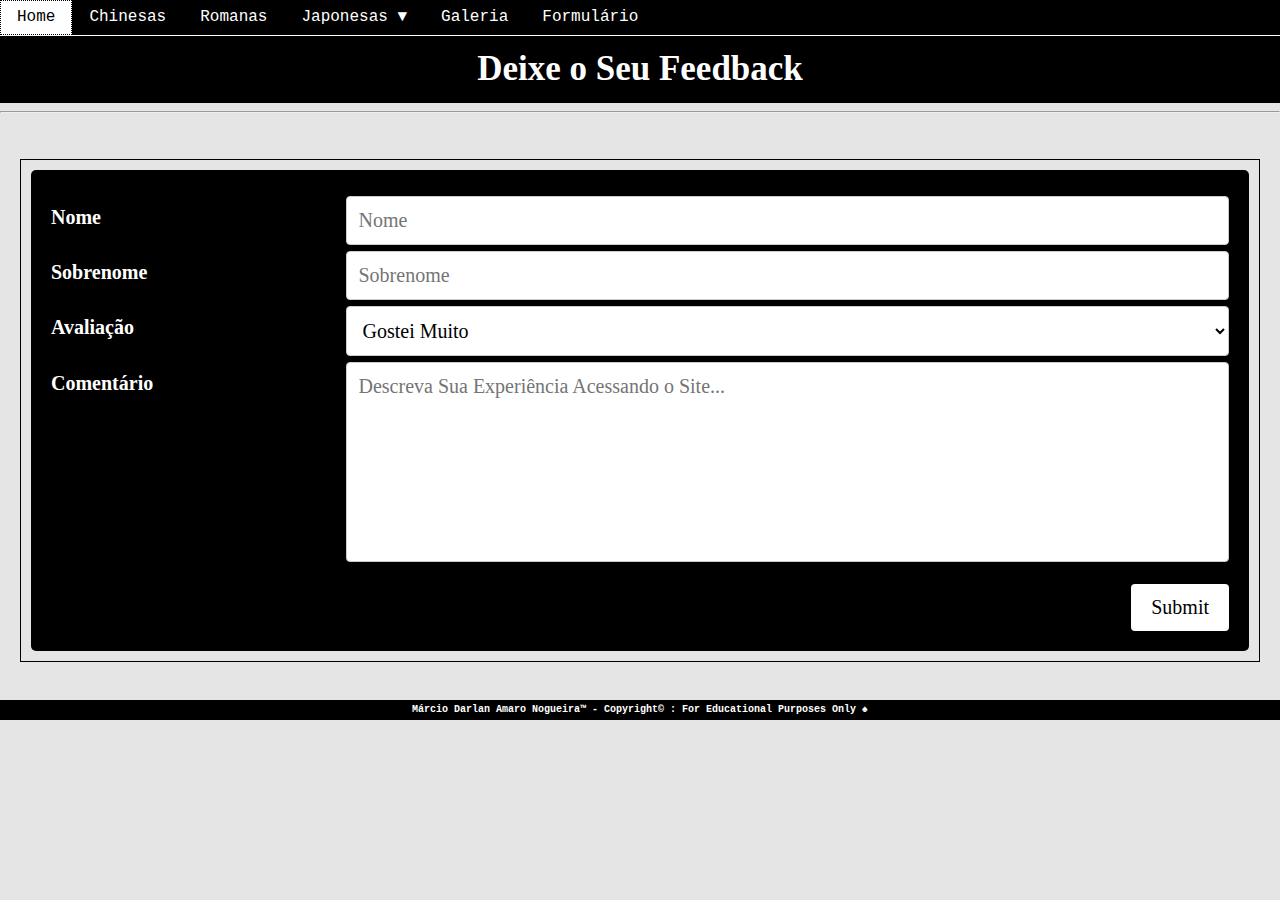
<file: formulario.html>
<!DOCTYPE html>
<html>
<head>
	<title>Armas Brancas | Formulário</title>
	<meta charset="utf-8">
	<link rel="stylesheet" type="text/css" href="Armas_Brancas.css">
<style>
	* {
		box-sizing: border-box;
	}
	section {
		margin: 20px;
	}
	li {
		float: left;
	}
	li a{
		text-align: center;
	}
	ul {
		height: 100%;
		margin: 0;
		padding: 0;
		width: 100%;
		overflow: auto;
	}
	input[type=text], select, textarea {
		width: 100%;
		padding: 12px;
		border: 1px solid #ccc;
		background-color: white;
		color: black;
		border-radius: 4px;
		resize: vertical;
		resize: none;
		font-size: 20px;
		font-family: "Bell MT", "Bodoni MT", "Gill Sans MT";
	}
	input[type=text]:focus {
		background-color: black;
		color: white;
	}
	label {
		padding: 12px 12px 12px 0;
		display: inline-block;
		font-weight: bolder;
		font-size: 20px;
		color: white;
	}
	input[type=submit] {
		font-size: 1.3em;
		background-color: #fff;
		color: black;
		border: none;
		border-radius: 4px;
		cursor: pointer;
		float: right;
		padding: 12px 20px;
		font-size: 20px;
		font-family: "Bell MT", "Bodoni MT", "Gill Sans MT";
	}
	input[type=submit]:hover {
		background-color: #ccc;
		color: black;
	}
	.container {
		border-radius: 5px;
		background-color: #000;
		padding: 20px;
	}
	.col-25 {
		float: left;
		width: 25%;
		margin-top: 6px;
	}
	.col-75 {
		float: left;
		width: 75%;
		margin-top: 6px;
	}
	.row:after {
		content: "";
		display: table;
		clear: both;
	}
	@media screen and (max-width: 600px) {
		.col-25, .col-75, input[type=submit] {
			width: 100%;
			margin-top: 0;
		}
	}
</style>
</head>
<body>
		<nav>
			<ul style="border-bottom: solid 1px white; line-height: 17px;">
				<li><a href="index.html" target="_self">Home</a></li>
				<li><a href="chinesa.html" target="_self">Chinesas</a></li>
				<li><a href="romana.html" target="_self">Romanas</a></li>
				<li class="dropdown"><a class="dropbtn" href="#">Japonesas &#x25BC;</a>
					<div class="dropdown-content">
						<a href="japonesa_kunai.html" target="_self" style="border-top: solid 1px white;">Kunai</a>
						<a href="japonesa_bo.html" target="_self">Bō</a>
						<a href="japonesa_sai.html" target="_self">Sai</a>
						<a href="japonesa_shuriken.html" target="_self">Shuriken</a>
					</div>
				</li>
				<li><a href="galeria.html" target="_self">Galeria</a></li>
				<li><a href="formulario.html" target="_self">Formulário</a></li>
			</ul>
		</nav>
		<header>
			<h1>Deixe o Seu Feedback</h1>
		</header>
		<hr><br>
		<section class="box">
			<div class="container">
				<form action="agradecimento.html" method="GET">
					<div class="row">
						<div class="col-25"><label for="pnome">Nome</label></div>
						<div class="col-75">
							<input type="text" name="firstname" id="pnome" placeholder="Nome" required>
						</div>
					</div>
					<div class="row">
						<div class="col-25"><label for="snome">Sobrenome</label></div>
						<div class="col-75">
							<input type="text" name="lastname" id="snome" placeholder="Sobrenome" required>
						</div>
					</div>
					<div class="row">
						<div class="col-25"><label for="estado">Avaliação</label></div>
						<div class="col-75">
							<select name="estado" id="estado">
								<option value="MB">Gostei Muito</option>
								<option value="B">Gostei</option>
								<option value="R">Achei Normal</option>
								<option value="I">Ficou Ruim</option>
								<option value="MI">Minha Avó Faria Melhor</option>
							</select>
						</div>
					</div>
					<div class="row">
						<div class="col-25"><label for="coment">Comentário</label></div>
						<div class="col-75">
							<textarea id="coment" name="coment" placeholder="Descreva Sua Experiência Acessando o Site..." style="height: 200px;"></textarea>
						</div>
					</div>
					<br>
					<div class="row">
						<input type="submit" name="Enviar">
					</div>
				</form>
			</div>
		</section>
	<br>
	<footer>
		Márcio Darlan Amaro Nogueira&trade; - Copyright&copy; : For Educational Purposes Only &#9824;
	</footer>
</body>
</html>
</file>
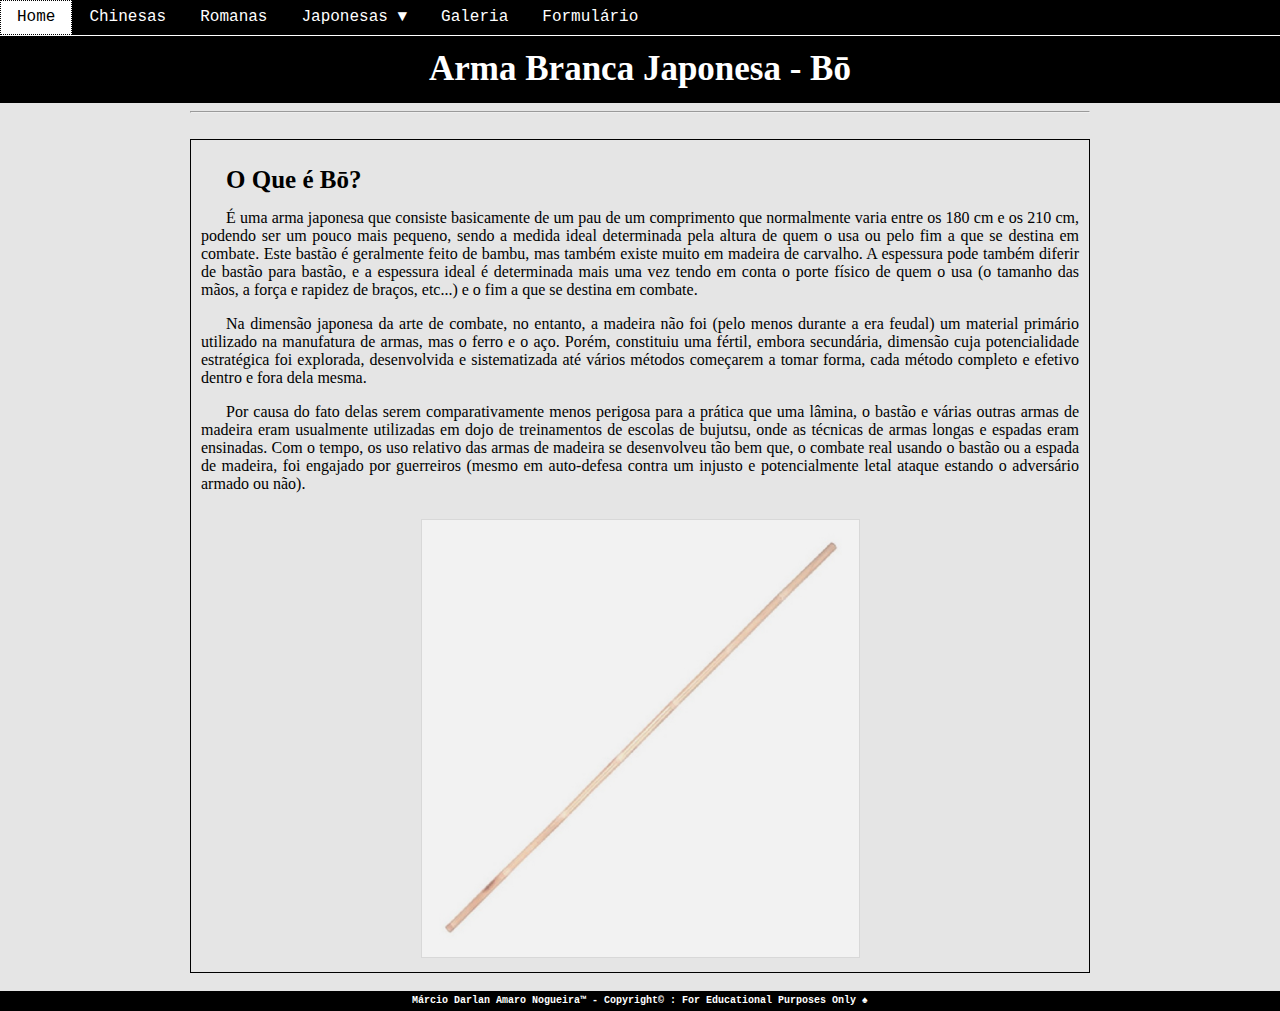
<file: japonesa_bo.html>
<!DOCTYPE html>
<html>
<head>
	<meta charset="utf-8">
	<title>Armas Brancas | Japonesa - Bō</title>
	<link rel="stylesheet" type="text/css" href="Armas_Brancas.css">
<style>
	#ajuste {
		width: 900px;
		margin-left: auto;
		margin-right: auto;
	}
	li {
		float: left;
	}
	li a{
		text-align: center;
	}
	ul {
		height: 100%;
		margin: 0;
		padding: 0;
		width: 100%;
		overflow: auto;
	}
	img {
		margin-left: 220px;
	}
</style>
</head>
<body>
		<nav>
			<ul style="border-bottom: solid 1px white; line-height: 17px;">
				<li><a href="index.html" target="_self">Home</a></li>
				<li><a href="chinesa.html" target="_self">Chinesas</a></li>
				<li><a href="romana.html" target="_self">Romanas</a></li>
				<li class="dropdown"><a class="dropbtn" href="#">Japonesas &#x25BC;</a>
					<div class="dropdown-content">
						<a href="japonesa_kunai.html" target="_self" style="border-top: solid 1px white;">Kunai</a>
						<a href="japonesa_bo.html" target="_self">Bō</a>
						<a href="japonesa_sai.html" target="_self">Sai</a>
						<a href="japonesa_shuriken.html" target="_self">Shuriken</a>
					</div>
				</li>
				<li><a href="galeria.html" target="_self">Galeria</a></li>
				<li><a href="formulario.html" target="_self">Formulário</a></li>
			</ul>
		</nav>
		<header>
			<h1>Arma Branca Japonesa - Bō</h1>
		</header>
		<div id="ajuste">
		<hr><br>
		<section class="box">
		<h2>O Que é Bō?</h2>
		<p>
			É uma arma japonesa que consiste basicamente de um pau de um comprimento que normalmente varia entre os 180 cm e os 210 cm, podendo ser um pouco mais pequeno, sendo a medida ideal determinada pela altura de quem o usa ou pelo fim a que se destina em combate. Este bastão é geralmente feito de bambu, mas também existe muito em madeira de carvalho. A espessura pode também diferir de bastão para bastão, e a espessura ideal é determinada mais uma vez tendo em conta o porte físico de quem o usa (o tamanho das mãos, a força e rapidez de braços, etc...) e o fim a que se destina em combate.
		</p>
		<p>
			Na dimensão japonesa da arte de combate, no entanto, a madeira não foi (pelo menos durante a era feudal) um material primário utilizado na manufatura de armas, mas o ferro e o aço. Porém, constituiu uma fértil, embora secundária, dimensão cuja potencialidade estratégica foi explorada, desenvolvida e sistematizada até vários métodos começarem a tomar forma, cada método completo e efetivo dentro e fora dela mesma.
		</p>
		<p>
			Por causa do fato delas serem comparativamente menos perigosa para a prática que uma lâmina, o bastão e várias outras armas de madeira eram usualmente utilizadas em dojo de treinamentos de escolas de bujutsu, onde as técnicas de armas longas e espadas eram ensinadas. Com o tempo, os uso relativo das armas de madeira se desenvolveu tão bem que, o combate real usando o bastão ou a espada de madeira, foi engajado por guerreiros (mesmo em auto-defesa contra um injusto e potencialmente letal ataque estando o adversário armado ou não).
		</p>
		<img src="Japonesas/Japonesa_Bo.jpg" alt="Bō" class="img1" style="margin-top: 10px; width: 50%;">
		</section>
	</div>
	<br>
	<footer>
		Márcio Darlan Amaro Nogueira&trade; - Copyright&copy; : For Educational Purposes Only &#9824;
	</footer>
</body>
</html>
</file>
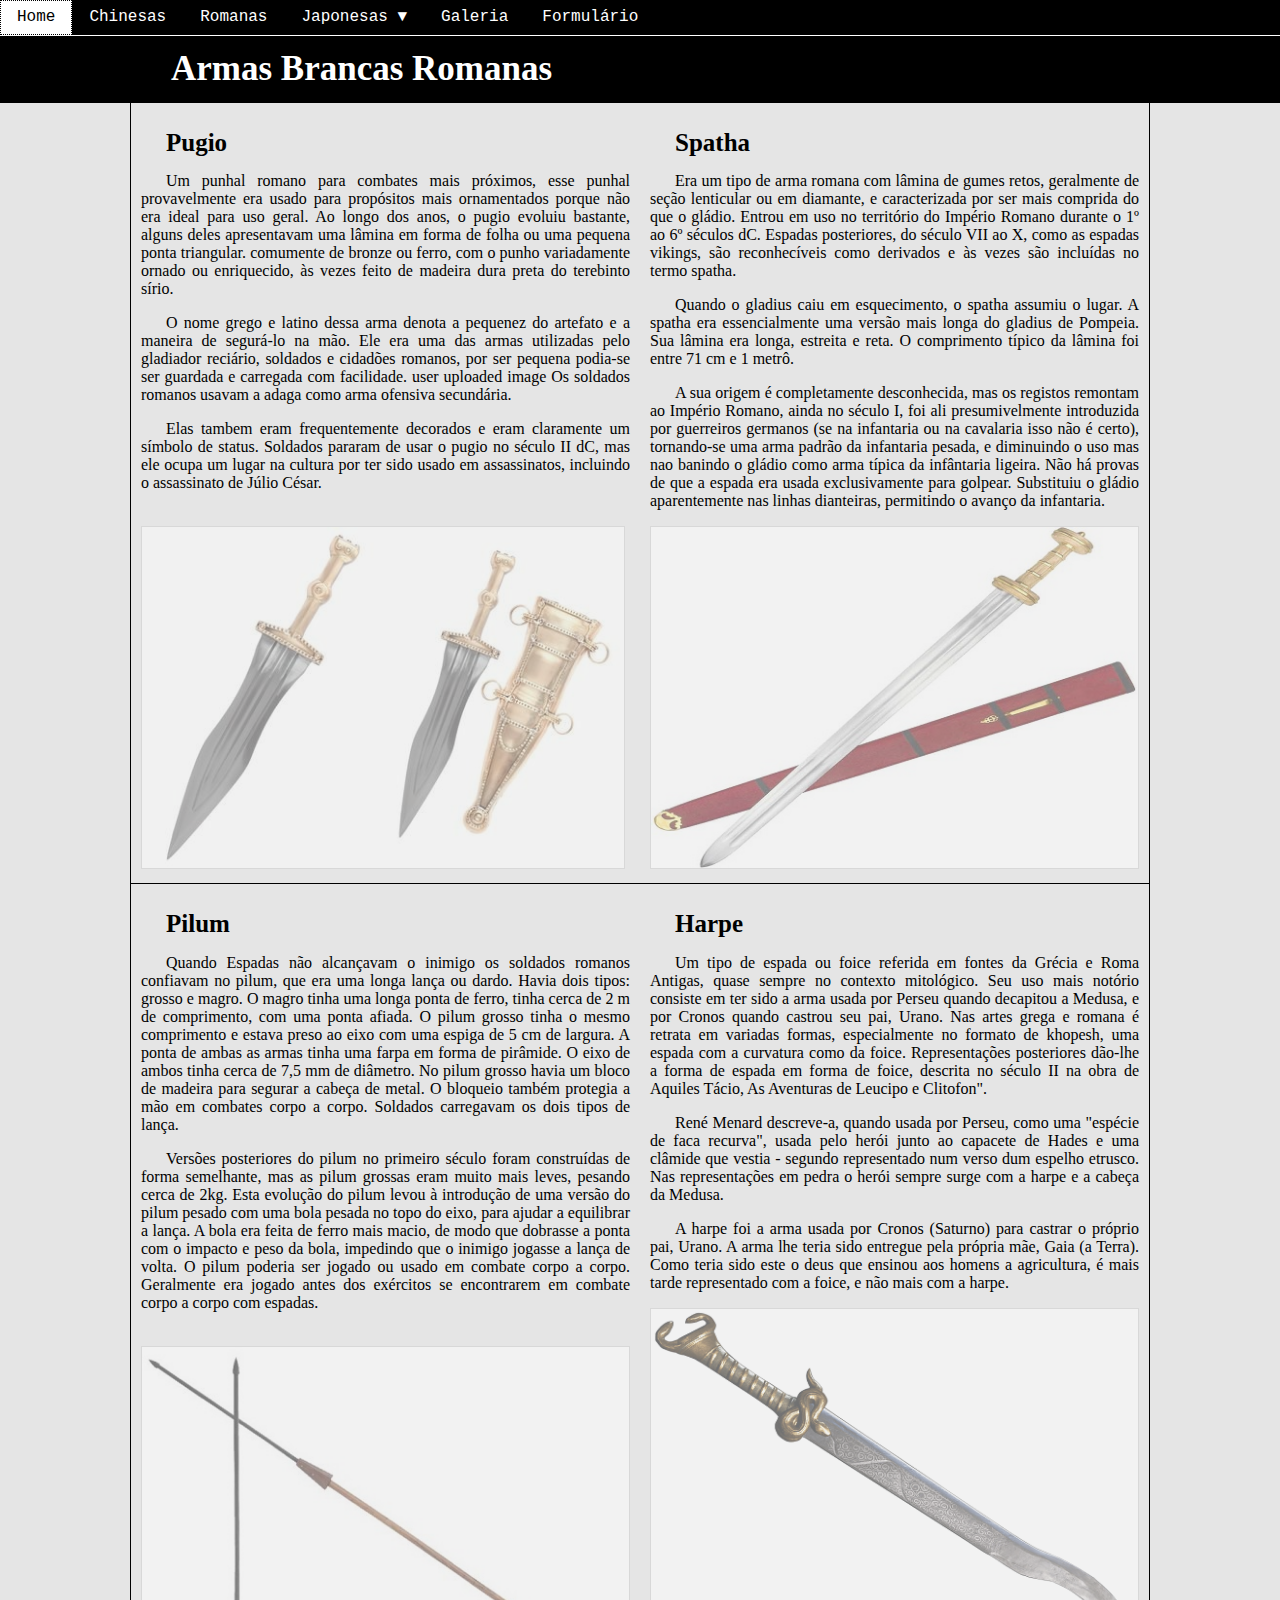
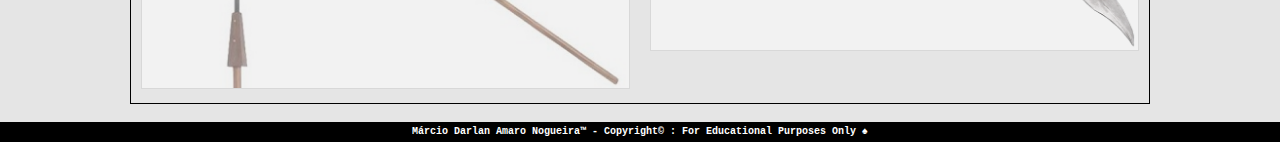
<file: romana.html>
<!DOCTYPE html>
<html>
<head>
	<meta charset="utf-8">
	<title>Armas Brancas | Romanas</title>
	<link rel="stylesheet" type="text/css" href="Armas_Brancas.css">
<style>
	* {
		box-sizing: border-box;
	}
	.div1, .div2, .div3, .div4 {
		width: 50%;
		padding: 10px;
		overflow: auto;
		margin: 0;
	}
	.div1 {
		float: left;
	}
	.div3 {
		clear: left;
		float: left;
	}
	@media only screen and (max-width: 800px) {
		.div1, .div2, .div3, .div4 {
			width: 100%;
			margin-bottom: 6px;
			clear: both;
		}
	}
	li {
		float: left;
	}
	li a{
		text-align: center;
	}
	ul {
		height: 100%;
		margin: 0;
		padding: 0;
		width: 100%;
		overflow: auto;
	}
	section {
		margin-left: 130px;
		margin-right: 130px;
		border-right: solid black 1px;
		border-left: solid black 1px;
	}
	header {
		text-align: left;
		text-indent: 170px;
	}
</style>
</head>
<body>
	<nav>
		<ul style="border-bottom: solid 1px white; line-height: 17px;">
			<li><a href="index.html" target="_self">Home</a></li>
			<li><a href="chinesa.html" target="_self">Chinesas</a></li>
			<li><a href="romana.html" target="_self">Romanas</a></li>
			<li class="dropdown"><a class="dropbtn" href="#">Japonesas &#x25BC;</a>
				<div class="dropdown-content">
					<a href="japonesa_kunai.html" target="_self" style="border-top: solid 1px white;">Kunai</a>
					<a href="japonesa_bo.html" target="_self">Bō</a>
					<a href="japonesa_sai.html" target="_self">Sai</a>
					<a href="japonesa_shuriken.html" target="_self">Shuriken</a>
				</div>
			</li>
			<li><a href="galeria.html" target="_self">Galeria</a></li>
			<li><a href="formulario.html" target="_self">Formulário</a></li>
		</ul>
	</nav>
	<header>
		<h1>Armas Brancas Romanas</h1>
	</header>
	<section style="border-bottom: solid 1px black; overflow: auto;">
		<div class="div1">
			<h2>Pugio</h2>
			<p>
				Um punhal romano para combates mais próximos, esse punhal provavelmente era usado para propósitos mais ornamentados porque não era ideal para uso geral. Ao longo dos anos, o pugio evoluiu bastante, alguns deles apresentavam uma lâmina em forma de folha ou uma pequena ponta triangular. comumente de bronze ou ferro, com o punho variadamente ornado ou enriquecido, às vezes feito de madeira dura preta do terebinto sírio.
			</p>
			<p>
				O nome grego e latino dessa arma denota a pequenez do artefato e a maneira de segurá-lo na mão. Ele era uma das armas utilizadas pelo gladiador reciário, soldados e cidadões romanos, por ser pequena podia-se ser guardada e carregada com facilidade. user uploaded image Os soldados romanos usavam a adaga como arma ofensiva secundária.
			</p>
			<p>
				Elas tambem eram frequentemente decorados e eram claramente um símbolo de status. Soldados pararam de usar o pugio no século II dC, mas ele ocupa um lugar na cultura por ter sido usado em assassinatos, incluindo o assassinato de Júlio César.
			</p>
			<br>
			<img src="Romanas/Romana_Pugio.jpg" alt="Pugio" style="width: 99%" class="img1">
		</div>
		<div class="div2">
			<h2>Spatha</h2>
			<p>
				Era um tipo de arma romana com lâmina de gumes retos, geralmente de seção lenticular ou em diamante, e caracterizada por ser mais comprida do que o gládio. Entrou em uso no território do Império Romano durante o 1º ao 6º séculos dC. Espadas posteriores, do século VII ao X, como as espadas vikings, são reconhecíveis como derivados e às vezes são incluídas no termo spatha.
			</p>
			<p>
				Quando o gladius caiu em esquecimento, o spatha assumiu o lugar. A spatha era essencialmente uma versão mais longa do gladius de Pompeia. Sua lâmina era longa, estreita e reta. O comprimento típico da lâmina foi entre 71 cm e 1 metrô.
			</p>
			<p>
				A sua origem é completamente desconhecida, mas os registos remontam ao Império Romano, ainda no século I, foi ali presumivelmente introduzida por guerreiros germanos (se na infantaria ou na cavalaria isso não é certo), tornando-se uma arma padrão da infantaria pesada, e diminuindo o uso mas nao banindo o gládio como arma típica da infântaria ligeira. Não há provas de que a espada era usada exclusivamente para golpear. Substituiu o gládio aparentemente nas linhas dianteiras, permitindo o avanço da infantaria.
			</p>
			<img src="Romanas/Romana_Spatha.jpg" alt="Spatha" style="width: 100%" class="img2">
		</div>
		<div style="border-bottom: solid 1px black;">
		</div>
		<div class="div3">
			<h2>Pilum</h2>
			<p>
				Quando Espadas não alcançavam o inimigo os soldados romanos confiavam no pilum, que era uma longa lança ou dardo. Havia dois tipos: grosso e magro. O magro tinha uma longa ponta de ferro, tinha cerca de 2 m de comprimento, com uma ponta afiada. O pilum grosso tinha o mesmo comprimento e estava preso ao eixo com uma espiga de 5 cm de largura. A ponta de ambas as armas tinha uma farpa em forma de pirâmide. O eixo de ambos tinha cerca de 7,5 mm de diâmetro. No pilum grosso havia um bloco de madeira para segurar a cabeça de metal. O bloqueio também protegia a mão em combates corpo a corpo. Soldados carregavam os dois tipos de lança.
			</p>
			<p>
				Versões posteriores do pilum no primeiro século foram construídas de forma semelhante, mas as pilum grossas eram muito mais leves, pesando cerca de 2kg. Esta evolução do pilum levou à introdução de uma versão do pilum pesado com uma bola pesada no topo do eixo, para ajudar a equilibrar a lança. A bola era feita de ferro mais macio, de modo que dobrasse a ponta com o impacto e peso da bola, impedindo que o inimigo jogasse a lança de volta. O pilum poderia ser jogado ou usado em combate corpo a corpo. Geralmente era jogado antes dos exércitos se encontrarem em combate corpo a corpo com espadas.
			</p>
			<br>
			<img src="Romanas/Romana_Pilum.jpg" alt="Pilum" style="width: 100%" class="img3">
		</div>
		<div class="div4">
			<h2>Harpe</h2>
			<p>
				Um tipo de espada ou foice referida em fontes da Grécia e Roma Antigas, quase sempre no contexto mitológico. Seu uso mais notório consiste em ter sido a arma usada por Perseu quando decapitou a Medusa, e por Cronos quando castrou seu pai, Urano. Nas artes grega e romana é retrata em variadas formas, especialmente no formato de khopesh, uma espada com a curvatura como da foice. Representações posteriores dão-lhe a forma de espada em forma de foice, descrita no século II na obra de Aquiles Tácio, As Aventuras de Leucipo e Clitofon".
			</p>
			<p>
				René Menard descreve-a, quando usada por Perseu, como uma "espécie de faca recurva", usada pelo herói junto ao capacete de Hades e uma clâmide que vestia - segundo representado num verso dum espelho etrusco. Nas representações em pedra o herói sempre surge com a harpe e a cabeça da Medusa.
			</p>
			<p>
				A harpe foi a arma usada por Cronos (Saturno) para castrar o próprio pai, Urano. A arma lhe teria sido entregue pela própria mãe, Gaia (a Terra). Como teria sido este o deus que ensinou aos homens a agricultura, é mais tarde representado com a foice, e não mais com a harpe.
			</p>
			<img src="Romanas/Romana_Harpe.png" alt="Harpe" style="width: 100%" class="img4">
		</div>
	</section>
	<br>
	<footer>
		Márcio Darlan Amaro Nogueira&trade; - Copyright&copy; : For Educational Purposes Only &#9824;
	</footer>
</body>
</html>
</file>
<file: Armas_Brancas.css>
* {
	box-sizing: border-box;
}
#boxtop {
	background-color: black;
	border-bottom: solid 1px #fff;
}
.img1, .img3{
	opacity: 0.5;
}
.img2, .img4{
	opacity: 0.5;
}
.img1:hover, .img2:hover, .img3:hover, .img4:hover {
	opacity: 1;
	border: solid black 1px;
	box-shadow: 0px 5px 10px 0px rgba(0,0,0,0.7);
}
.box {
	border: solid black 1px; 
	padding: 10px;
}
.dropdown {
  display: inline-block;
}
.dropdown-content {
  display: none;
  position: absolute;
  background-color: #fff;
  min-width: 131px;
  box-shadow: 0px 8px 16px 0px rgba(0,0,0,0.7);
  z-index: 1;
}
.dropdown-content a {
  color: white;
  padding: 8px 16px;
  text-decoration: none;
  display: block;
  text-align: left;
}
.dropdown-content a:hover {
  background-color: #f1f1f1;
}
.dropdown:hover .dropdown-content {
  display: block;
}
ul {
	height: 100%;
	margin: 0;
	padding: 0;
	width: 100%;
	overflow: auto;
	list-style-type: none;
	background-color: #000;
	overflow: hidden;
}
img {
	width: 35%;
	border: solid #ccc 1px;
}
body {
	color: #000;
	line-height: 18px;
	margin: 0;
	text-align: justify;
	font-size: 16px;
	background-color: rgba(0,0,0,0.1);
}
header {
	background-color: #000;
	color: #fff;
	text-align: center;
	padding: 1px;
}
h1 {
	font-family:  "Colonna MT", "Freestyle Script", "Matura MT Script Capitals";
	font-size: 35px;
	padding: 0px;
}
h2 {
	font-family:  Consolas, "Freestyle Script", "Colonna MT";
	font-size: 25px;
	text-indent: 25px;
}
li {
	font-family: "Bell MT", "Bodoni MT", "Gill Sans MT";
}
li a, .dropbtn {
	color: #fff;
	display: inline-block;
	background-color: #000;
	padding: 8px 16px;
	text-decoration: none;
	border: dotted black 1px;
	font-family: Consolas, "Courier New", monospace;
}
li a:Visited{
	color: #fff;
	display: block;
	background-color: #000;
	padding: 8px 16px;
	text-decoration: none;
	border: dotted black 1px;
	font-family: Consolas, "Courier New", monospace;
}
li a:hover{
	color: #000;
	display: block;
	background-color: #fff;
	padding: 8px 16px;
	text-decoration: none;
	border: dotted black 1px;
	font-family: Consolas, "Courier New", monospace;
}
p {
	text-indent: 25px;
	font-family: "Bell MT", "Bodoni MT", "Gill Sans MT";
}
footer {
	font-family: Consolas, "Courier New", monospace;
	background-color: #000;
	color: #fff;
	text-align: center;
	font-weight: bold;
	padding: 1px;
	font-size: 10px;
	margin: 0;
}
</file>
